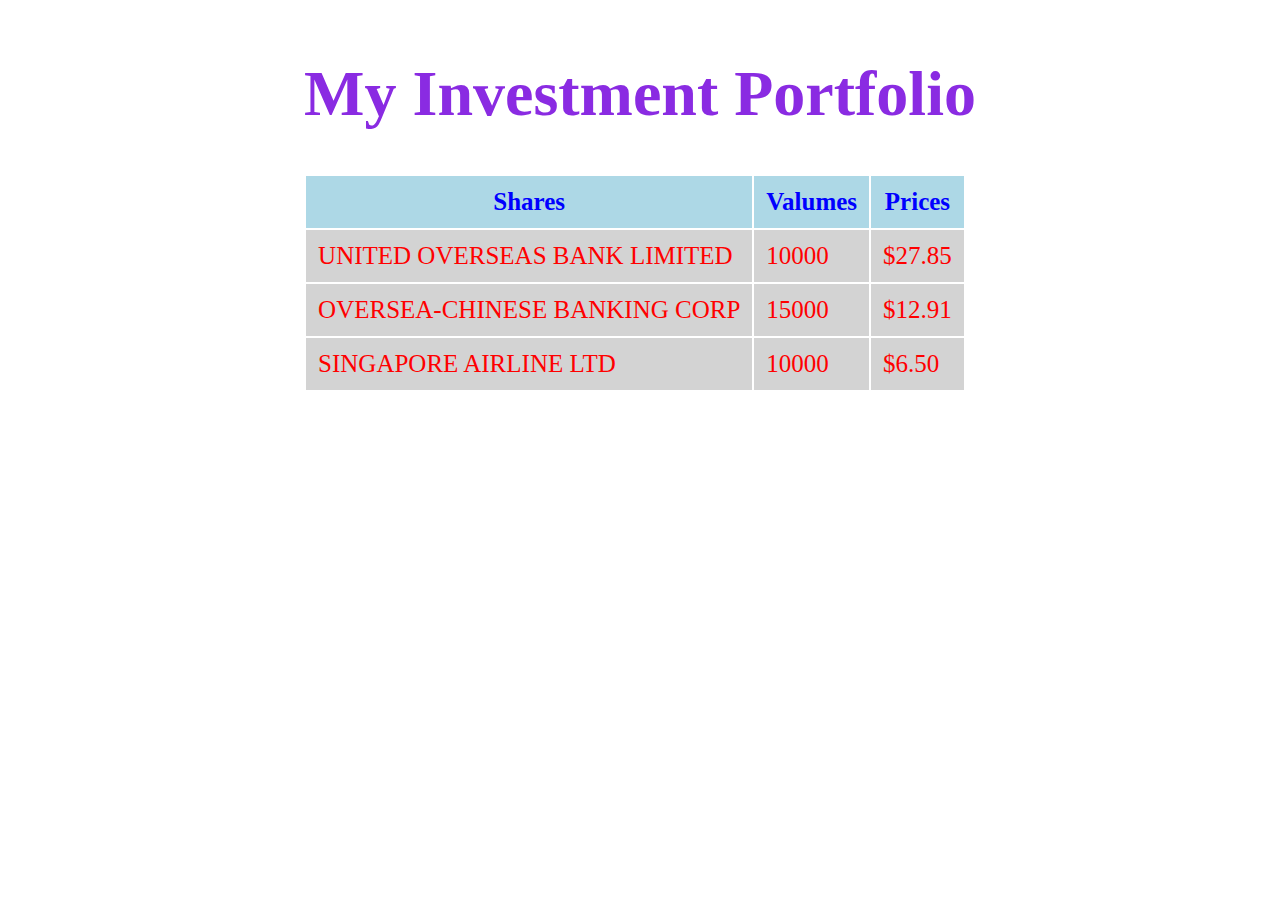
<file: assignment/index.html>
<!DOCTYPE html>
<html lang="en">
  <head>
    <meta charset="UTF-8" />
    <meta name="viewport" content="width=device-width, initial-scale=1.0" />
    <title>Watchlist</title>
    <link rel="stylesheet" href="styless.css" />
  </head>
  <body>
    <main>
      <div class="table-container">
        <div class="section">
          <div class="table-header">
            <h1>My Investment Portfolio</h1>

            <table>
              <thead>
                <tr>
                  <th>Shares</th>
                  <th>Valumes</th>
                  <th>Prices</th>
                </tr>
              </thead>
              <tbody>
                <tr class="data">
                  <td>UNITED OVERSEAS BANK LIMITED</td>
                  <td>10000</td>
                  <td>$27.85</td>
                </tr>

                <tr class="data">
                  <td>OVERSEA-CHINESE BANKING CORP</td>
                  <td>15000</td>
                  <td>$12.91</td>
                </tr>

                <tr class="data">
                  <td>SINGAPORE AIRLINE LTD</td>
                  <td>10000</td>
                  <td>$6.50</td>
                </tr>
              </tbody>
            </table>
          </div>
        </div>
      </div>
    </main>
  </body>
</html>
</file>
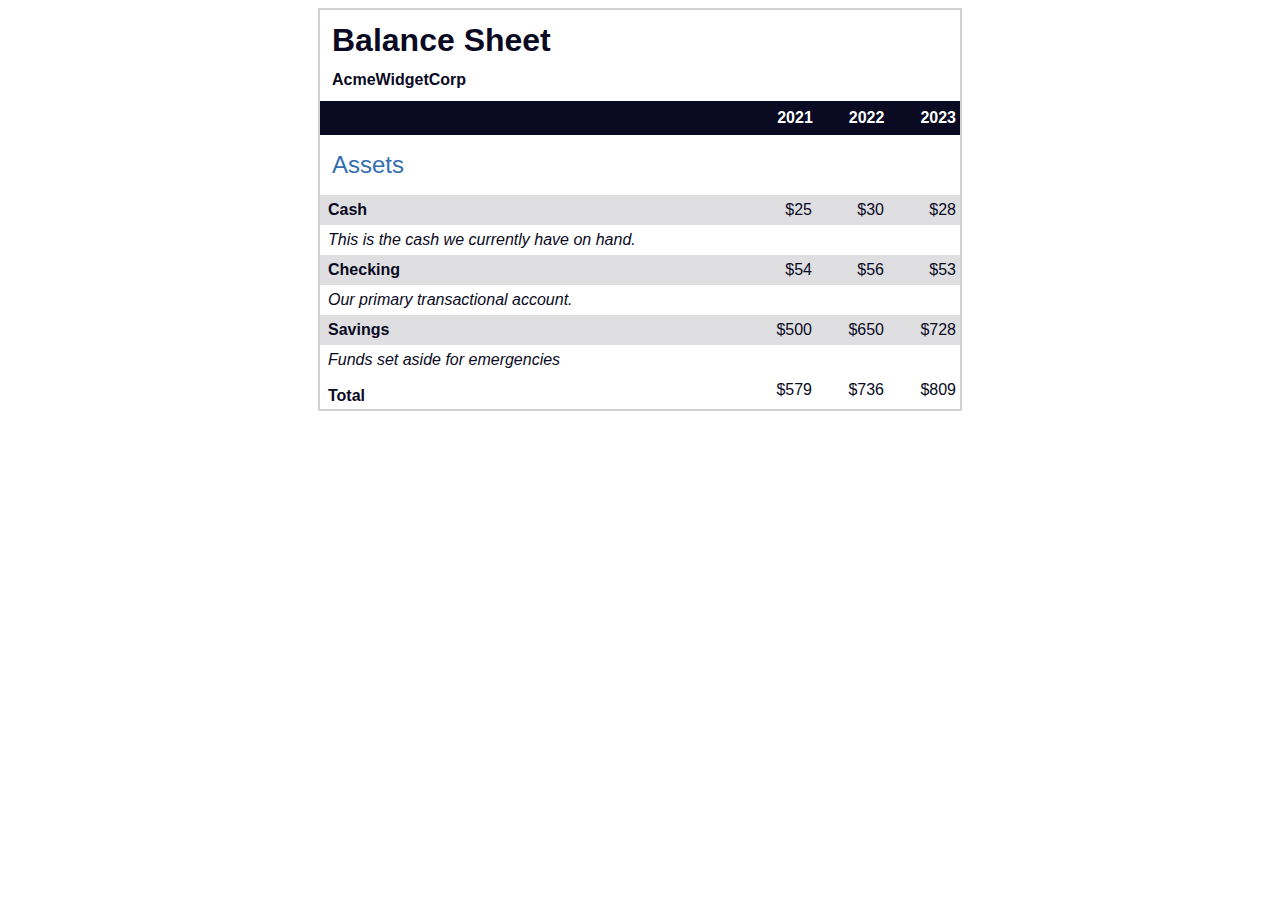
<file: code-along-solution/solution.html>
<!DOCTYPE html>
<html lang="en">
  <head>
    <meta charset="UTF-8" />
    <meta name="viewport" content="width=device-width, initial-scale=1.0" />
    <title>Balance Sheet</title>
    <link rel="stylesheet" href="./styles.css" />
  </head>
  <body>
    <main>
      <div class="table-container">
        <div class="section">
          <div class="table-header">
            <h1>Balance Sheet</h1>
            <p>AcmeWidgetCorp</p>
          </div>
          <div class="years-container">
            <span> 2021 </span>
            <span> 2022 </span>
            <span> 2023 </span>
          </div>
          <table>
            <caption>
              Assets
            </caption>
            <tbody>
              <tr class="data">
                <th>
                  Cash
                  <span>This is the cash we currently have on hand.</span>
                </th>

                <td>$25</td>
                <td>$30</td>
                <td class="current">$28</td>
              </tr>

              <tr class="data">
                <th>
                  Checking
                  <span>Our primary transactional account.</span>
                </th>
                <td>$54</td>
                <td>$56</td>
                <td class="current">$53</td>
              </tr>
              <tr class="data">
                <th>
                  Savings
                  <span>Funds set aside for emergencies</span>
                </th>
                <td>$500</td>
                <td>$650</td>
                <td class="current">$728</td>
              </tr>
              <tr class="total">
                <th>Total</th>
                <td>$579</td>
                <td>$736</td>
                <td class="current">$809</td>
              </tr>
            </tbody>
          </table>
        </div>
      </div>
    </main>
  </body>
</html>
</file>
<file: assignment/styless.css>
.table-header {
  color: blueviolet;
  font-size: 32px;
  margin: 0;
  padding: 6px;
}

.table-container {
  border-collapse: collapse;
  width: 100%;
  display: flex;
  justify-content: center;
  align-items: center;
}

th {
  font-size: 25px;
  background-color: lightblue;
  color: blue;
  padding: 12px;
}

td {
  font-size: 25px;
  background-color: lightgray;
  color: red;
  border: 10px;
  padding: 12px;
}
</file>
<file: code-along-solution/styles.css>
body {
  font-family: sans-serif;
  color: #0a0a23;
}
h1,
p {
  font-size: 32px;
  margin: 0;
}
p {
  font-size: 16px;
  font-weight: bold;
}

.table-container {
  display: flex;
  justify-content: center;
}
.section {
  width: 640px;
  border: 2px solid #d0d0d5;
}
.table-header {
  display: flex;
  flex-direction: column;
  gap: 12px;
  padding: 12px;
}

.years-container {
  display: flex;
  justify-content: flex-end;
  background: #0a0a23;
  padding: 8px 4px;
}
.years-container span {
  font-weight: bold;
  color: #fff;
  margin-left: 36px;
}

table {
  border-collapse: collapse;
  width: 100%;
}

caption {
  text-align: left;
  color: #356eaf;
  font-size: 24px;
  margin: 16px 12px;
}

th {
  text-align: left;
  padding: 6px 8px;
}
th span {
  display: block;
  font-style: italic;
  font-weight: normal;
  margin-top: 12px;
}

td {
  vertical-align: top;
  text-align: right;
  padding: 6px 4px 0;
}

tr[class="data"] {
  background-image: linear-gradient(to bottom, #dfdfe2 50%, white 50%);
}

tbody td {
  width: 100vw;
  min-width: 64px;
  max-width: 64px;
}

tr[class="total"] th {
  padding: 12px 8px 4px;
}
</file>
